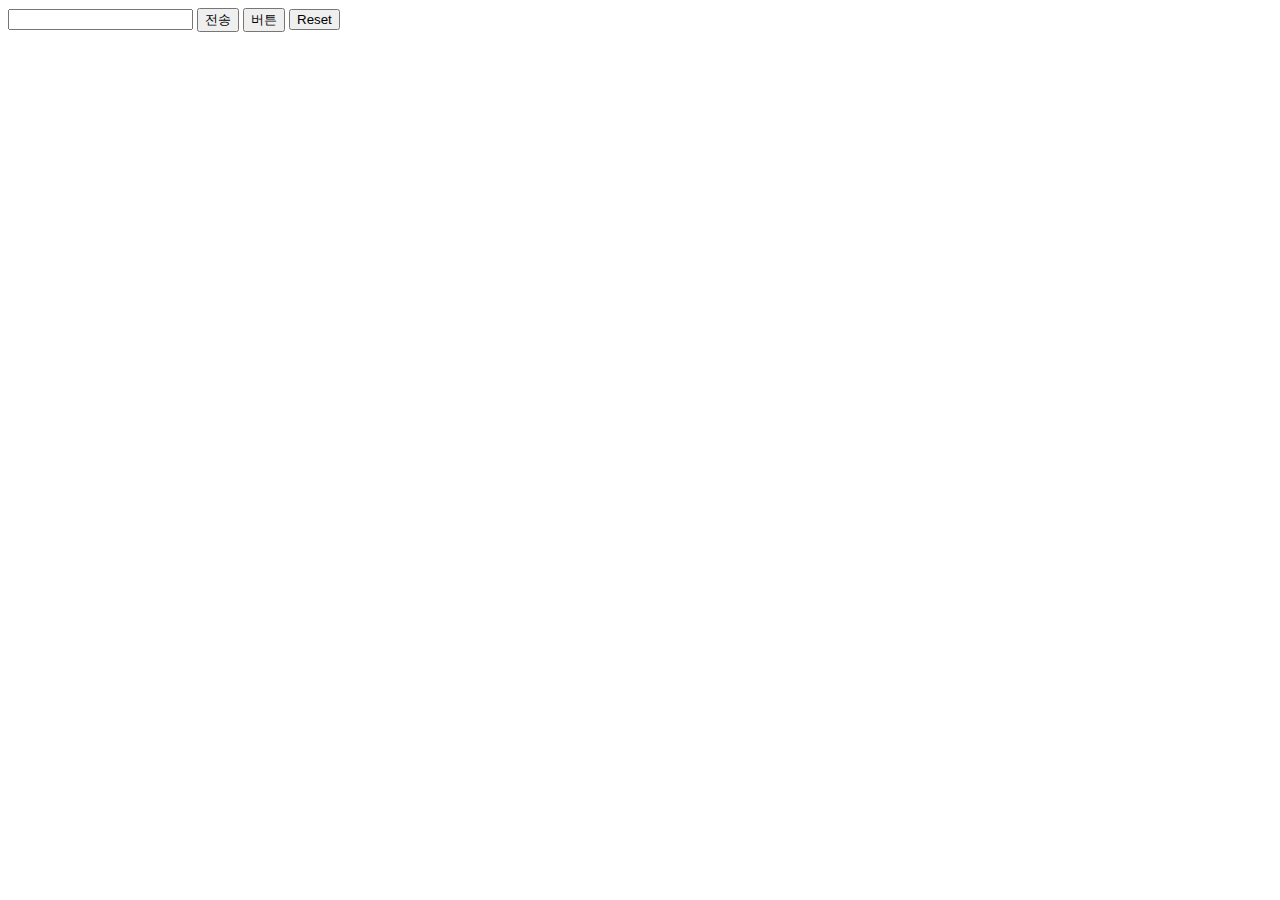
<file: html & css/button.html>
<html>
<head><meta charset="utf-8"></head>
<body>
    <form action="http://localhost/form.php">
        <input type="text">
        <input type="submit" value="전송">
        <input type="button" value="버튼" onclick="alert('hello world')">
        <input type="reset">
    </form>
</body>
</html>
</file>
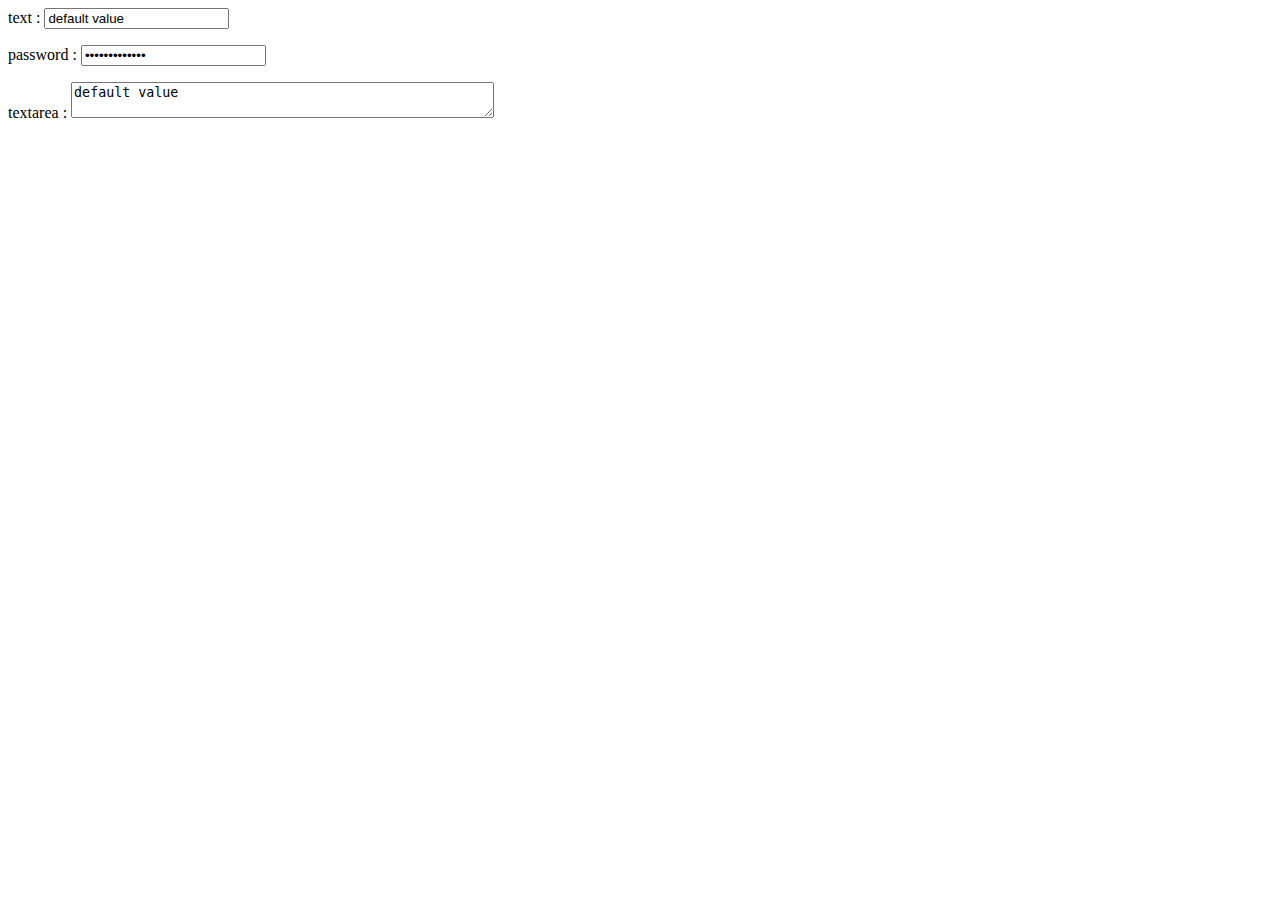
<file: html & css/input.html>
<html>
<head>
    <meta charset="utf-8">
</head>
<body>
    <form action="">
        <p>text : <input type="text" name="id" value="default value"></p>
        <p>password : <input type="password" name="pwd" value="default value"></p>
        <p>textarea :
            <textarea cols="50" rows="2">default value</textarea>
        </p>
    </form>
</body>
</html>
</file>
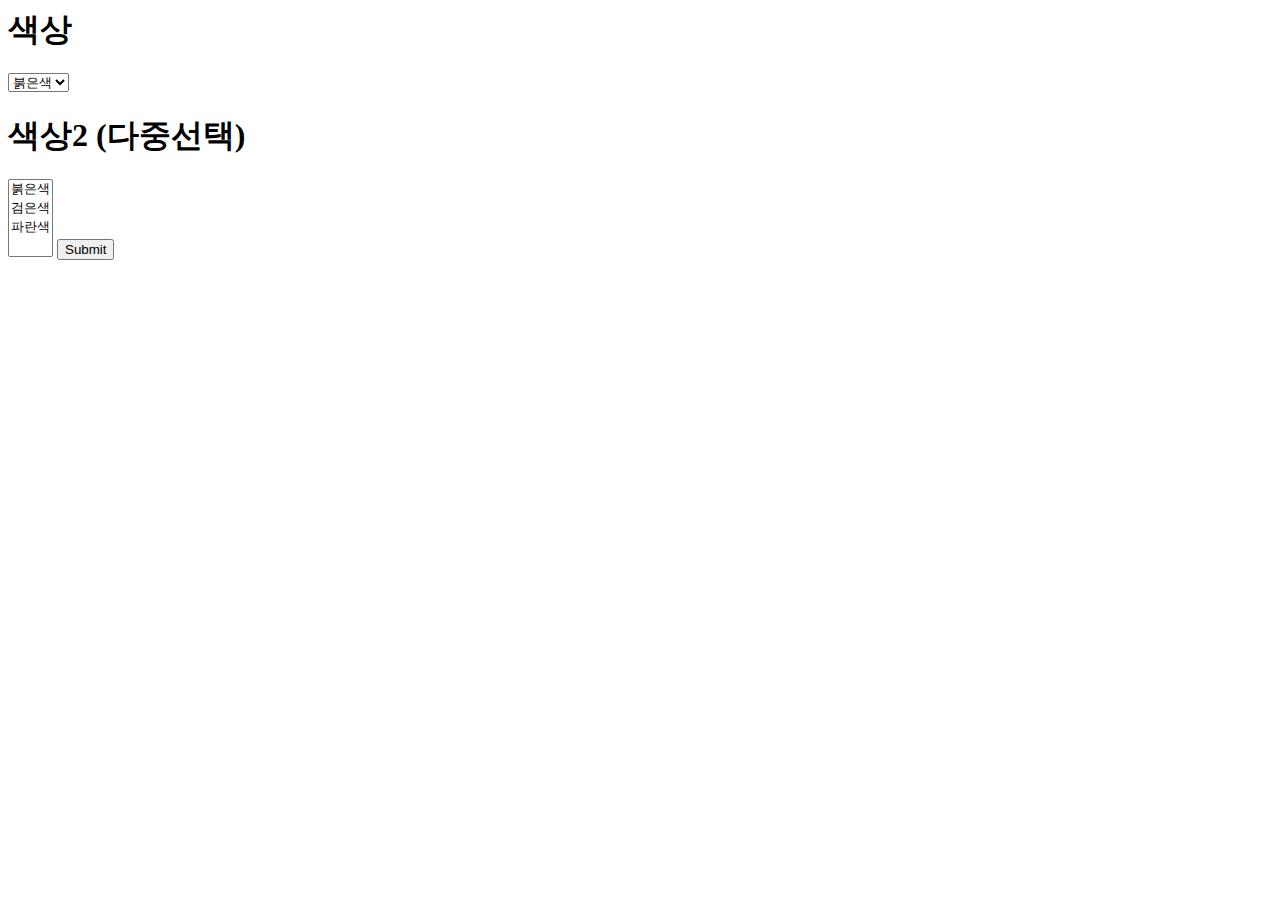
<file: html & css/select.html>
<html>
    <head>
        <meta charset="utf-8">
    </head>
    <body>
        <form action="http://localhost/color.php">
            <h1>색상</h1>
            <select name="color">
                <option value="red">붉은색</option>
                <option value="black">검은색</option>
                <option value="blue">파란색</option>
            </select>
            <h1>색상2 (다중선택)</h1>
            <select name="color2" multiple>
                <option value="red">붉은색</option>
                <option value="black">검은색</option>
                <option value="blue">파란색</option>
            </select>
            <input type="submit">
        </form>
    </body>
</html>
</file>
